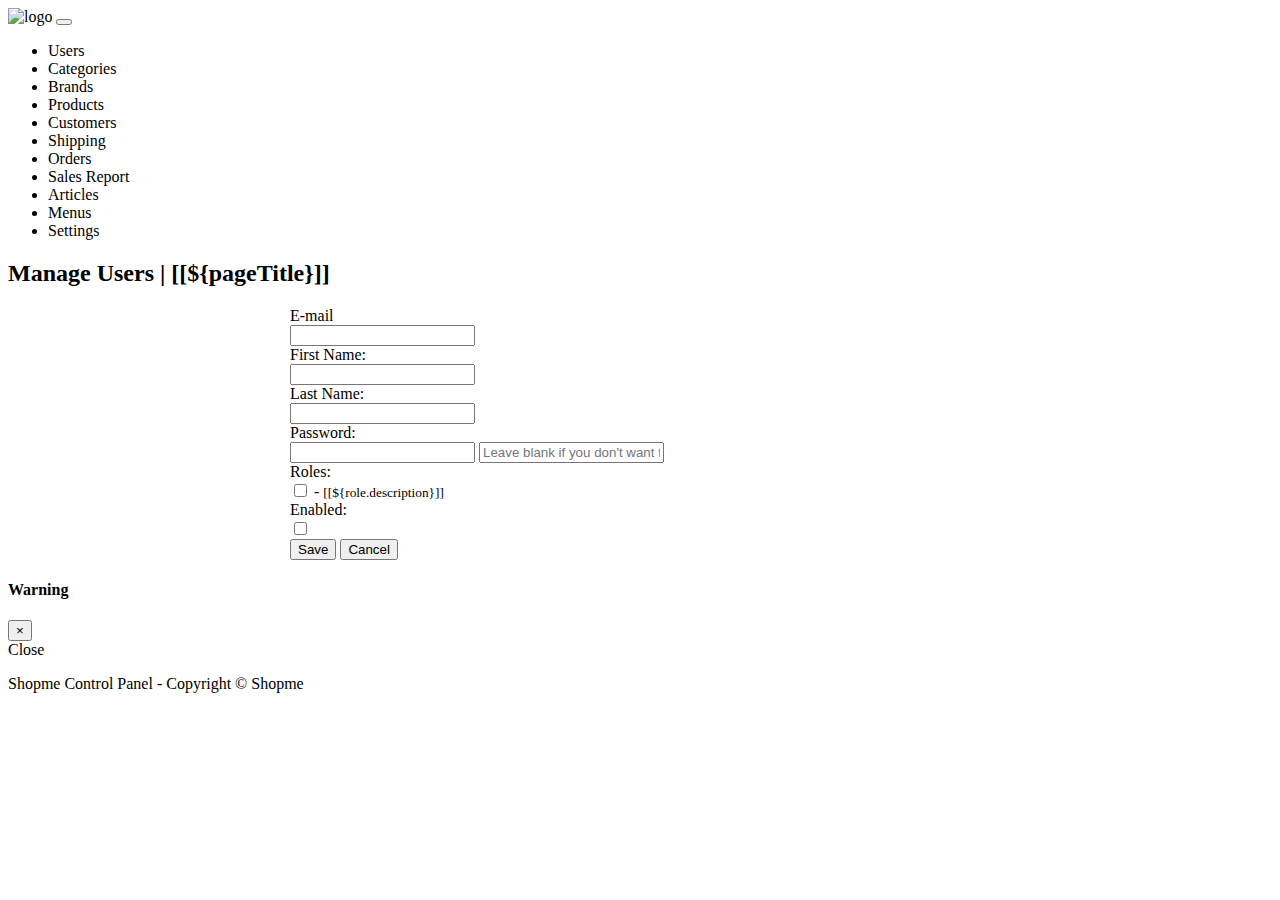
<file: ShopmeWebParent/ShopmeBackend/src/main/resources/templates/user_form.html>
<!DOCTYPE html>
<html lang="en" xmlns:th="http://www.thymeleaf.org">
<head>
    <meta content="text/html; charset=UTF-8" http-equiv="content-type">
    <meta content="width=device-width, initial-scale=1.0, minimum-scale=1.0" name="viewport">
    <title>[[${pageTitle}]]</title>
    <link rel="stylesheet" th:href="@{/webjars/bootstrap/css/bootstrap.min.css}" type="text/css">
    <script th:src="@{/webjars/jquery/jquery.min.js}" type="text/javascript"></script>
    <script th:src="@{/webjars/bootstrap/js/bootstrap.min.js}" type="text/javascript"></script>

</head>
<body>

<div class="container-fluid">

    <div>
        <nav class="navbar navbar-expand-lg bg-dark navbar-dark">
            <a class="navbar-brand" th:href="@{/}"><img alt="logo" th:src="@{/images/ShopmeAdminSmall.png}"/></a>

            <button class="navbar-toggler" data-target="#topNavbar" data-toggle="collapse" type="button">
                <span class="navbar-toggler-icon"></span>
            </button>
            <div class="navbar-collapse collapse" id="topNavbar">
                <ul class="navbar-nav">
                    <li class="nav-item">
                        <a class="nav-link" th:href="@{/users}">Users</a>
                    </li>
                    <li class="nav-item">
                        <a class="nav-link" th:href="@{/categories}">Categories</a>
                    </li>
                    <li class="nav-item">
                        <a class="nav-link" th:href="@{/brands}">Brands</a>
                    </li>
                    <li class="nav-item">
                        <a class="nav-link" th:href="@{/products}">Products</a>
                    </li>
                    <li class="nav-item">
                        <a class="nav-link" th:href="@{/customers}">Customers</a>
                    </li>
                    <li class="nav-item">
                        <a class="nav-link" th:href="@{/shipping}">Shipping</a>
                    </li>
                    <li class="nav-item">
                        <a class="nav-link" th:href="@{/orders}">Orders</a>
                    </li>
                    <li class="nav-item">
                        <a class="nav-link" th:href="@{/report}">Sales Report</a>
                    </li>
                    <li class="nav-item">
                        <a class="nav-link" th:href="@{/articles}">Articles</a>
                    </li>

                    <li class="nav-item">
                        <a class="nav-link" th:href="@{/menus}">Menus</a>
                    </li>

                    <li class="nav-item">
                        <a class="nav-link" th:href="@{/settings}">Settings</a>
                    </li>

                </ul>
            </div>

        </nav>
    </div>

    <div>
        <h2>Manage Users | [[${pageTitle}]]</h2>
    </div>

    <form method="post" onsubmit="return checkEmailUnique(this)" style="max-width: 700px; margin: 0 auto"
          th:action="@{/users/save}"
          th:object="${user}">

        <input th:field="*{id}" type="hidden"/>

        <div class="border border-secondary rounded p-3">

            <div class="form-group row">
                <label class="col-sm-4 col-form-label" for="email">E-mail</label>
                <div class="col-sm-8">
                    <input class="form-control" id="email" maxlength="128" minlength="8" required th:field="*{email}"
                           type="email"/>
                </div>
            </div>

            <div class="form-group row">
                <label class="col-sm-4 col-form-label" for="firstName">First Name:</label>
                <div class="col-sm-8">
                    <input class="form-control" id="firstName" maxlength="45" minlength="2" required
                           th:field="*{firstName}" type="text"/>
                </div>
            </div>

            <div class="form-group row">
                <label class="col-sm-4 col-form-label" for="lastName">Last Name:</label>
                <div class="col-sm-8">
                    <input class="form-control" id="lastName" maxlength="45" minlength="2" required
                           th:field="*{lastName}"
                           type="text"/>
                </div>
            </div>

            <div class="form-group row">
                <label class="col-sm-4 col-form-label">Password:</label>
                <div class="col-sm-8">
                    <input class="form-control" maxlength="20" minlength="8" required
                           th:field="*{password}" th:if="${user.id == null}" type="password"/>
                    <input class="form-control" maxlength="20" minlength="8"
                           placeholder="Leave blank if you don't want to change password"
                           th:field="*{password}" th:if="${user.id != null}" type="password"/>
                </div>
            </div>


            <div class="form-group row">
                <label class="col-sm-4 col-form-label" for="roles">Roles:</label>
                <div class="col-sm-8">
                    <th:block th:each="role : ${roles}">
                        <input class="m-2" id="roles" th:field="*{roles}" th:text="${role.name}" th:value="${role.id}"
                               type="checkbox">
                        - <small>[[${role.description}]]</small>
                        <br>
                    </th:block>
                </div>
            </div>


            <div class="form-group row">
                <label class="col-sm-4 col-form-label" for="enabled">Enabled:</label>
                <div class="col-sm-8">
                    <input class="form-control" id="enabled" th:field="*{enabled}" type="checkbox"/>
                </div>
            </div>

            <div class="text-center">
                <input class="btn btn-primary m-3" type="submit" value="Save"/>
                <input class="btn btn-danger" id="btn-cancel" type="button" value="Cancel"/>
            </div>

        </div>
    </form>

    <div class="modal fade text-center" id="modalDialog">
        <div class="modal-dialog">
            <div class="modal-content">
                <div class="modal-header">
                    <h4 class="modal-title" id="modal-title">Warning</h4>
                    <button class="close" data-dismiss="modal" type="button">&times;</button>
                </div>

                <div class="modal-body">
                    <span id="modal-body"></span>
                </div>

                <div class="modal-footer">
                    <div class="btn btn-danger" data-dismiss="modal" type="button">Close</div>
                </div>
            </div>
        </div>
    </div>

    <footer class="text-center">
        <p>Shopme Control Panel - Copyright &copy; Shopme</p></footer>
</div>
<script type="text/javascript">
    $(document).ready(function () {
        $("#btn-cancel").on("click", function () {
            window.location = "[[@{/users}]]";
        });
    });

    function checkEmailUnique(form) {

        const url = "[[@{/users/check-email}]]";
        const userEmail = $("#email").val();
        const userId = $("#id").val();

        const csrfValue = $("input[name='_csrf']").val();

        const params = {id: userId, email: userEmail, _csrf: csrfValue};


        $.post(url, params, function (res) {
            if (res === "OK") {
                form.submit();
            } else if (res === "Duplicate") {
                showModalDialog("Warning", "Email " + userEmail + " already in use");
            } else {
                showModalDialog("Error", "Unknown response from server :(");
            }
        }).fail(function () {
            showModalDialog("Error", "Could not connect to server... :(");
        });

        return false;
    }

    function showModalDialog(title, message) {
        $("#modal-title").text(title);
        $("#modal-body").text(message);
        $("#modalDialog").modal();
    }
</script>
</body>
</html>
</file>
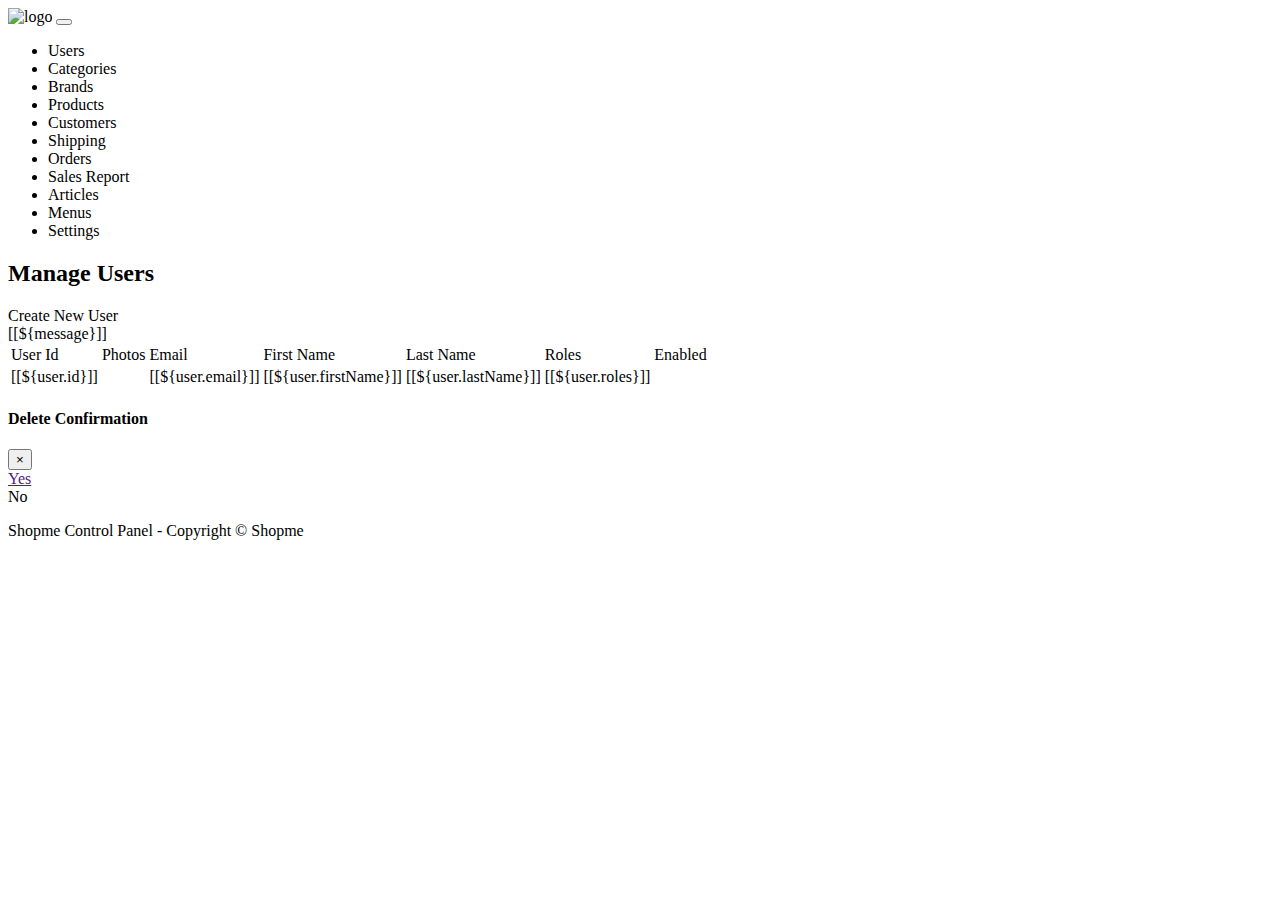
<file: ShopmeWebParent/ShopmeBackend/src/main/resources/templates/users.html>
<!DOCTYPE html>
<html lang="en" xmlns:th="http://www.thymeleaf.org">
<head>
    <meta content="text/html; charset=UTF-8" http-equiv="content-type">
    <meta content="width=device-width, initial-scale=1.0, minimum-scale=1.0" name="viewport">
    <title>Home - Shopme Admin</title>
    <link rel="stylesheet" th:href="@{/webjars/bootstrap/css/bootstrap.min.css}" type="text/css">
    <link rel="stylesheet" th:href="@{/fontawesome/all.css}" type="text/css">

    <link rel="stylesheet" th:href="@{/style.css}" type="text/css">
    <script th:src="@{/webjars/jquery/jquery.min.js}" type="text/javascript"></script>
    <script th:src="@{/webjars/bootstrap/js/bootstrap.min.js}" type="text/javascript"></script>

</head>
<body>

<div class="container-fluid">

    <div>
        <nav class="navbar navbar-expand-lg bg-dark navbar-dark">
            <a class="navbar-brand" th:href="@{/}"><img alt="logo" th:src="@{/images/ShopmeAdminSmall.png}"/></a>

            <button class="navbar-toggler" data-target="#topNavbar" data-toggle="collapse" type="button">
                <span class="navbar-toggler-icon"></span>
            </button>
            <div class="navbar-collapse collapse" id="topNavbar">
                <ul class="navbar-nav">
                    <li class="nav-item">
                        <a class="nav-link" th:href="@{/users}">Users</a>
                    </li>
                    <li class="nav-item">
                        <a class="nav-link" th:href="@{/categories}">Categories</a>
                    </li>
                    <li class="nav-item">
                        <a class="nav-link" th:href="@{/brands}">Brands</a>
                    </li>
                    <li class="nav-item">
                        <a class="nav-link" th:href="@{/products}">Products</a>
                    </li>
                    <li class="nav-item">
                        <a class="nav-link" th:href="@{/customers}">Customers</a>
                    </li>
                    <li class="nav-item">
                        <a class="nav-link" th:href="@{/shipping}">Shipping</a>
                    </li>
                    <li class="nav-item">
                        <a class="nav-link" th:href="@{/orders}">Orders</a>
                    </li>
                    <li class="nav-item">
                        <a class="nav-link" th:href="@{/report}">Sales Report</a>
                    </li>
                    <li class="nav-item">
                        <a class="nav-link" th:href="@{/articles}">Articles</a>
                    </li>

                    <li class="nav-item">
                        <a class="nav-link" th:href="@{/menus}">Menus</a>
                    </li>

                    <li class="nav-item">
                        <a class="nav-link" th:href="@{/settings}">Settings</a>
                    </li>

                </ul>
            </div>

        </nav>
    </div>


    <div>
        <h2>Manage Users</h2>
        <a class="btn-link" th:href="@{/users/new}">Create New User</a>

        <div class="alert alert-success text-center" th:if="${message != null}">
            [[${message}]]
        </div>


        <table class="table table-bordered table-striped table-hover table-responsive-xl">
            <thead class="thead-dark">
            <tr>
                <td>User Id</td>
                <td>Photos</td>
                <td>Email</td>
                <td>First Name</td>
                <td>Last Name</td>
                <td>Roles</td>
                <td>Enabled</td>
                <td></td>
            </tr>
            </thead>
            <tbody>
            <tr th:each="user: ${usersList}">
                <td>[[${user.id}]]</td>
                <td><i class="fas fa-portrait fa-3x icon-silver"></i></td>
                <td>[[${user.email}]]</td>
                <td>[[${user.firstName}]]</td>
                <td>[[${user.lastName}]]</td>
                <td>[[${user.roles}]]</td>
                <td>
                    <a href="#"><i class="fas fa-check-circle fa-2x icon-green" th:if="${user.enabled}"></i></a>
                    <a href="#"><i class="fas fa-times-circle fa-2x icon-danger" th:if="${!user.enabled}"></i></a>

                </td>
                <td><a th:href="@{'/users/edit/' + ${user.id}}" title="Edit this user"><i
                        class="far fa-edit fa-2x icon-green"></i></a>
                    &nbsp;
                    <a class="link-delete" th:href="@{'/users/delete/' + ${user.id}}" th:userId="${user.id}" title="Delete this user"><i
                            class="far fa-trash-alt fa-2x icon-danger "></i></a></td>
            </tr>

            </tbody>
        </table>
    </div>

    <div class="modal fade text-center" id="confirmModal">
        <div class="modal-dialog">
            <div class="modal-content">
                <div class="modal-header">
                    <h4 class="modal-title"
                    >Delete Confirmation</h4>
                    <button class="close" data-dismiss="modal" type="button">&times;</button>
                </div>

                <div class="modal-body">
                    <span id="confirm-text"></span>
                </div>

                <div class="modal-footer">
                    <a class="btn btn-success" id="yes-btn" href="" >Yes</a>
                    <div class="btn btn-danger" data-dismiss="modal" type="button">No</div>
                </div>
            </div>
        </div>
    </div>
    <footer class="text-center">
        <p>Shopme Control Panel - Copyright &copy; Shopme</p></footer>
</div>

<script type="text/javascript">
    $(document).ready(function () {
        $(".link-delete").on("click", function (e) {
            e.preventDefault();
            // alert($(this).attr("href"));
            const link = $(this);
            const userId = link.attr("userId");

            $("#yes-btn").attr("href", link.attr("href"));
            $("#confirm-text").text("Are you sure you want to delete this user: " + userId + "?");
            $("#confirmModal").modal();

        });
    });
</script>
</body>
</html>
</file>
